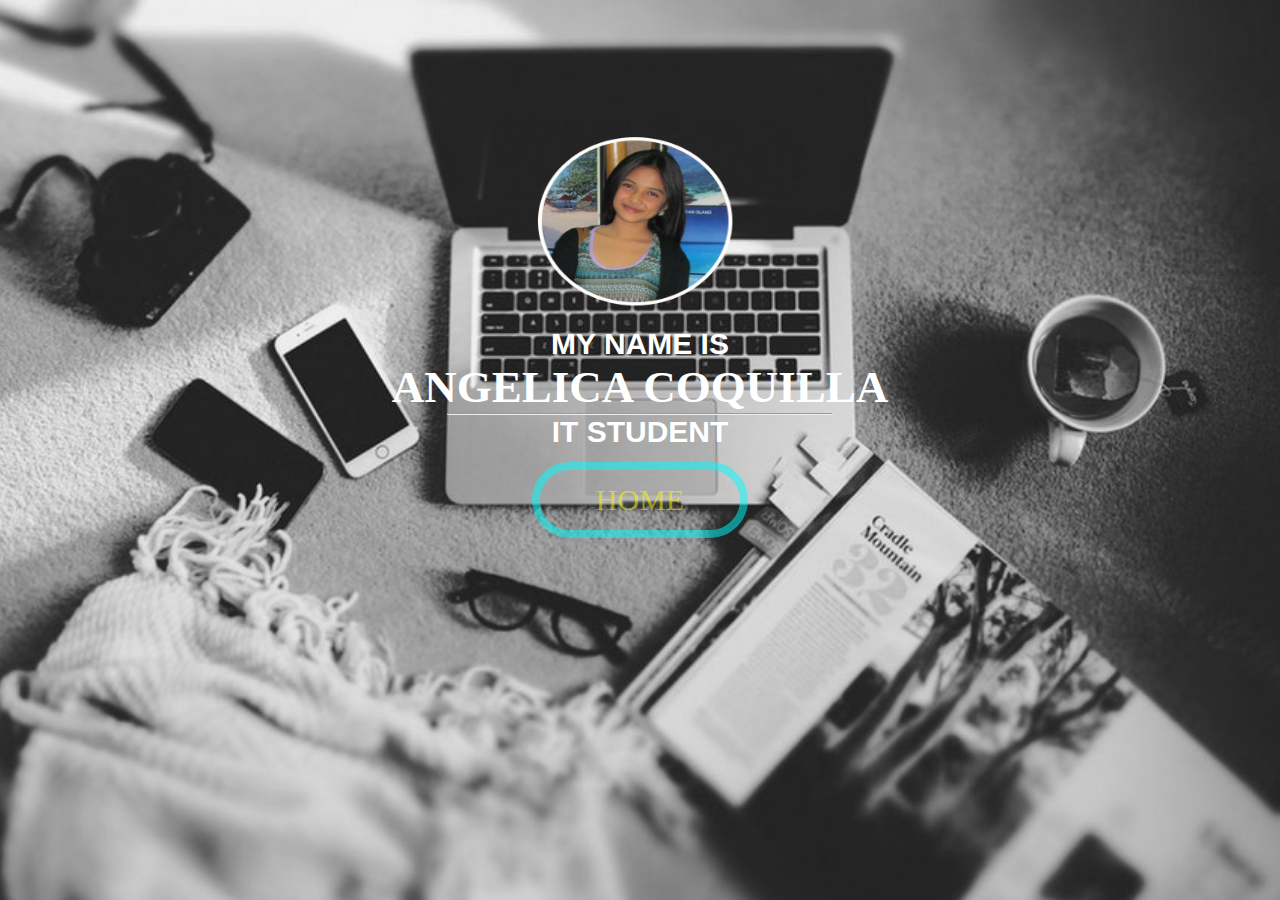
<file: indexfinal.html>
<!DOCTYPE html>
<html lang="en">
    <head>
	   <meta charset="utf-8">
       <title>Welcome_Page</title>
	   <link href='style.css' rel='stylesheet'
    </head>
        <body>
            <center>
                    <img src="Images/USER.png" alt="user" ;>
                        <h1>MY NAME IS</h1>
                        <h2>ANGELICA COQUILLA</h2>
                        <hr width="30%">
                        <h3>IT STUDENT</h3>
                     <a href="main_page.html" class="btn">HOME</a>
                        
                        
                    </div>
                </div>
           

          </center>
                
        </body>
        
         

</html>
</file>
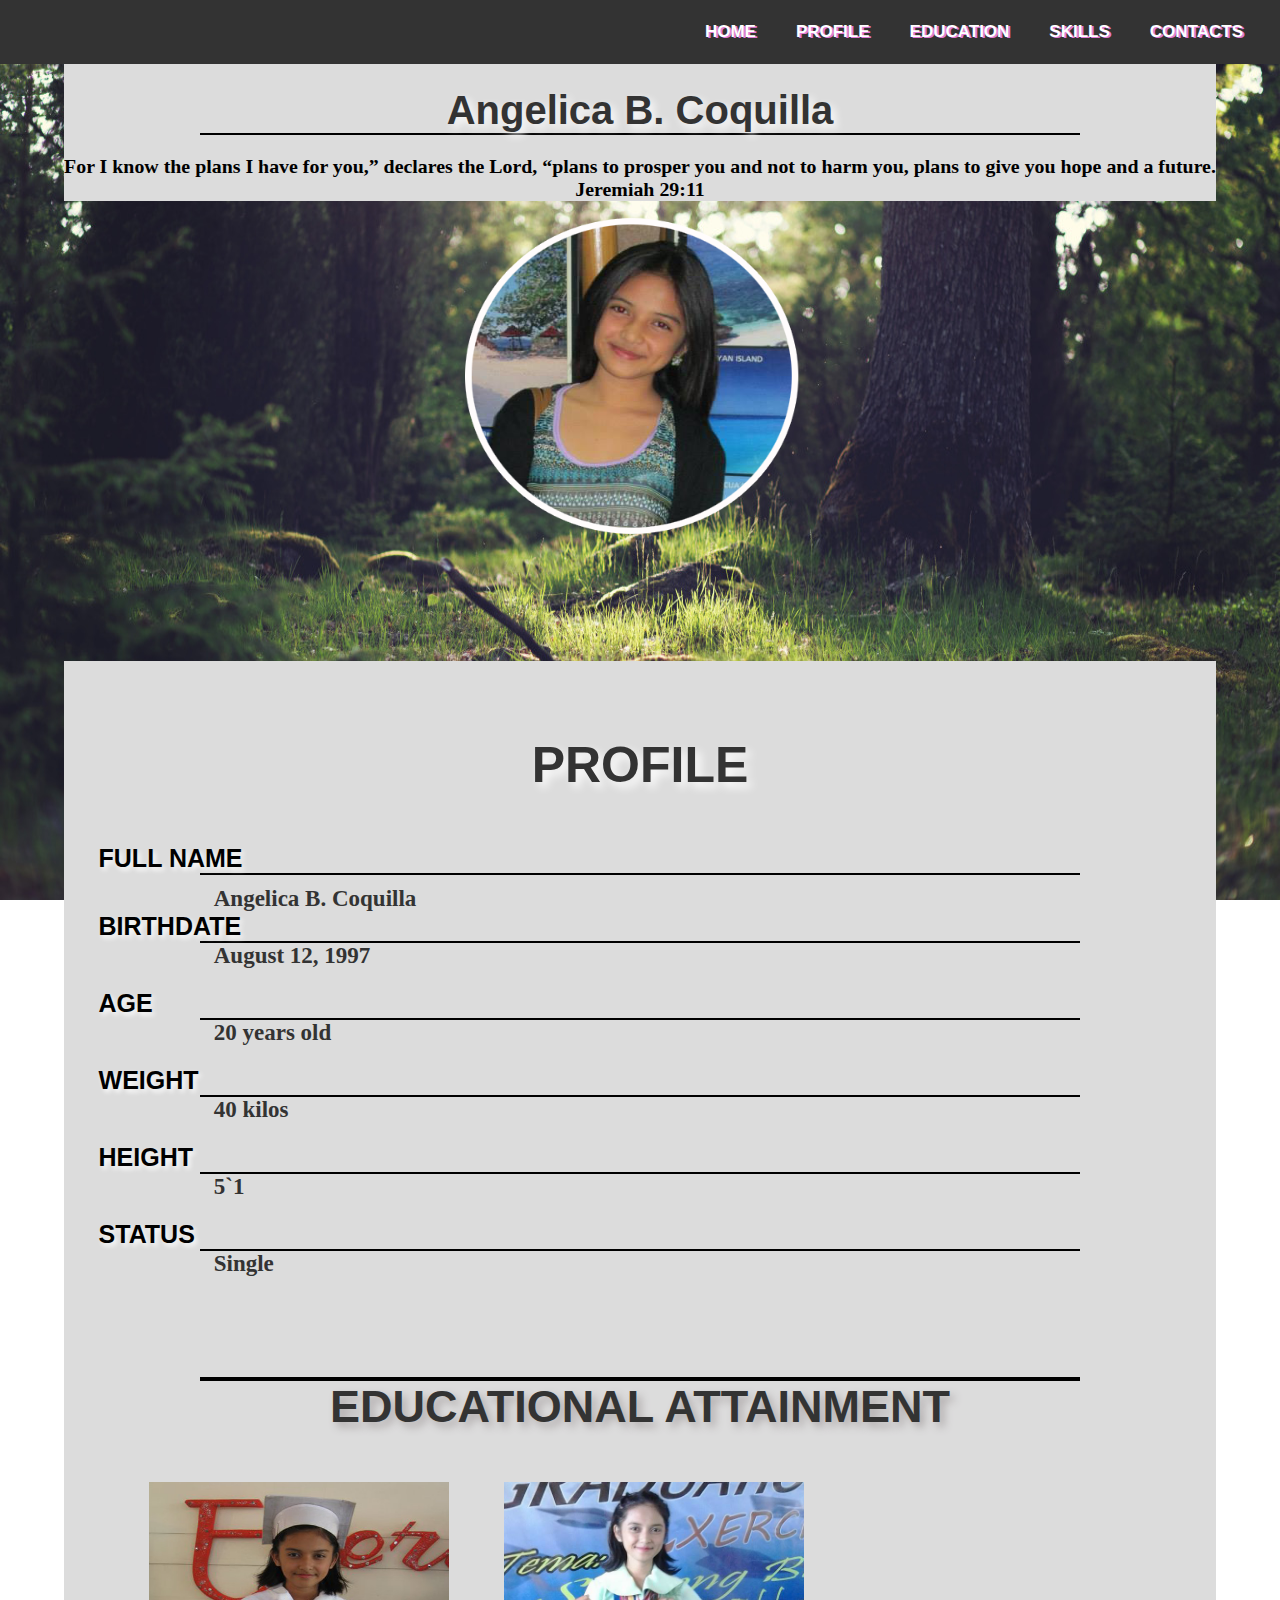
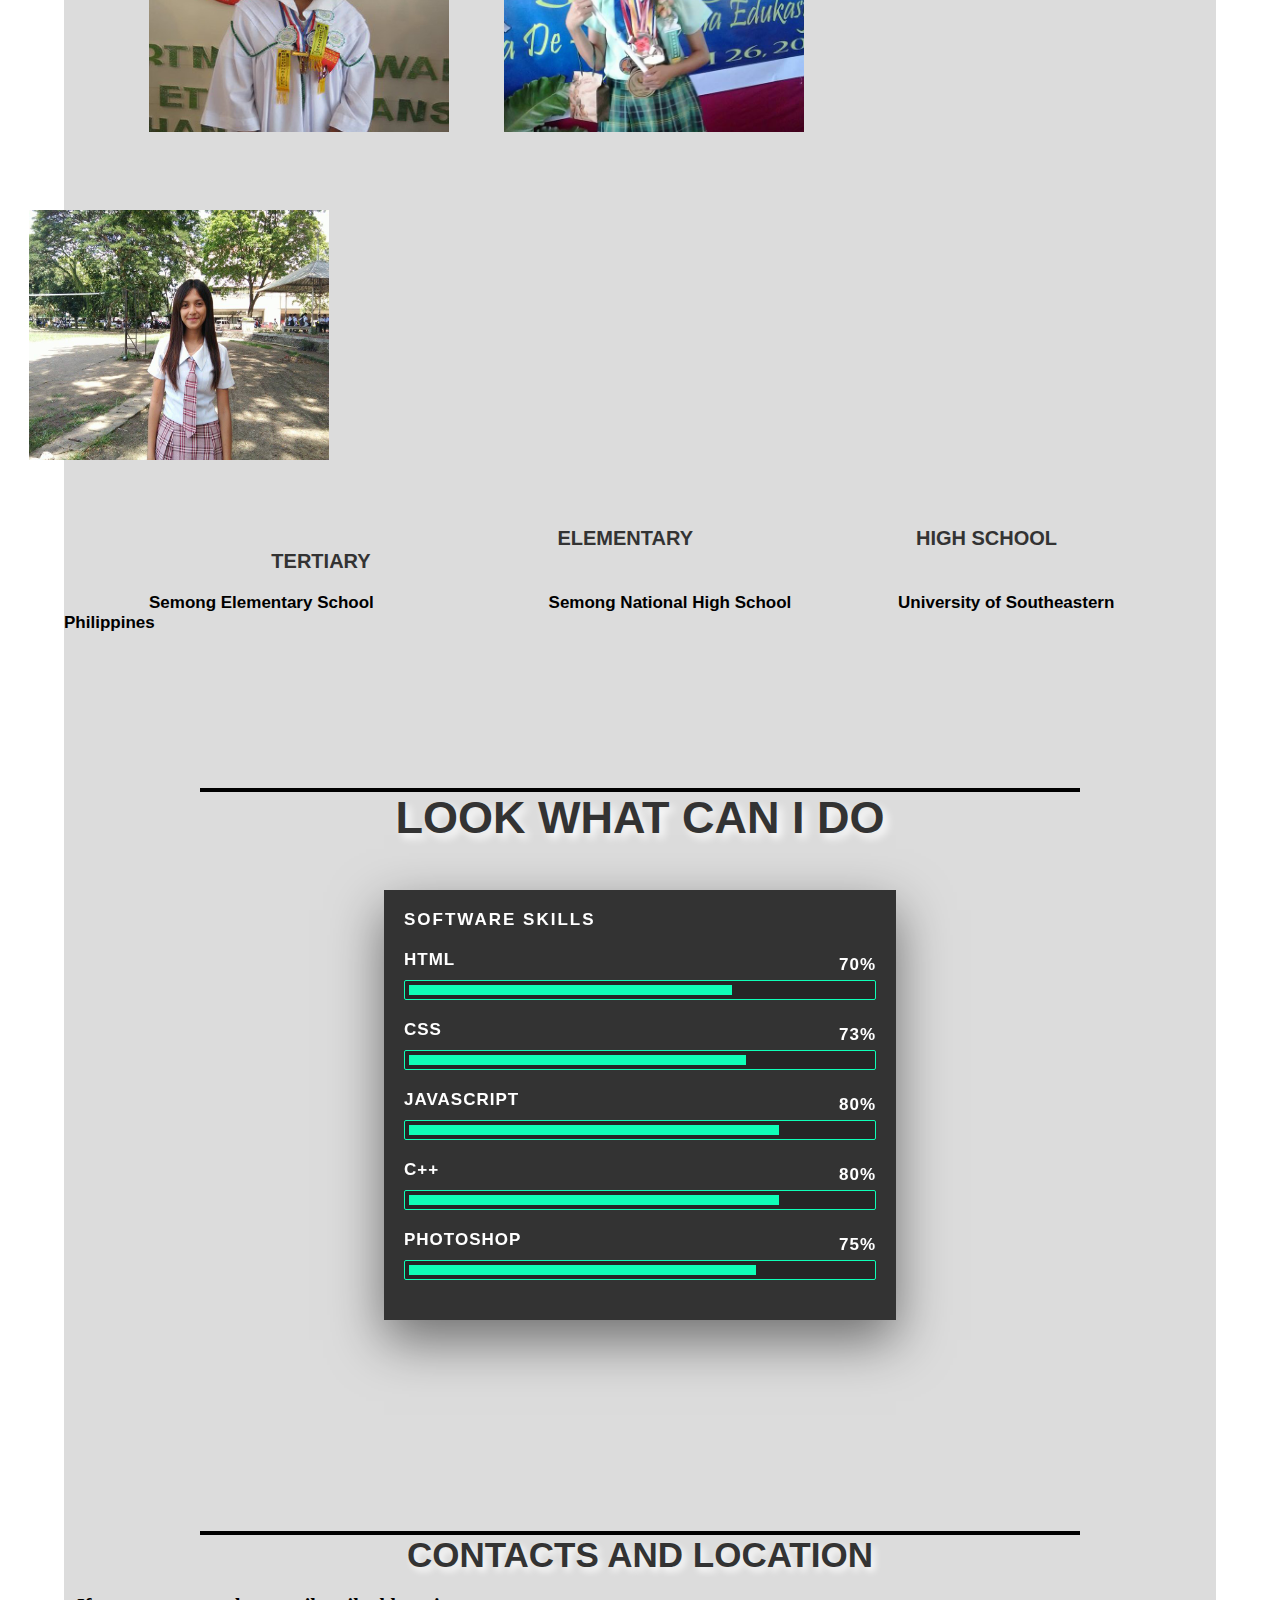
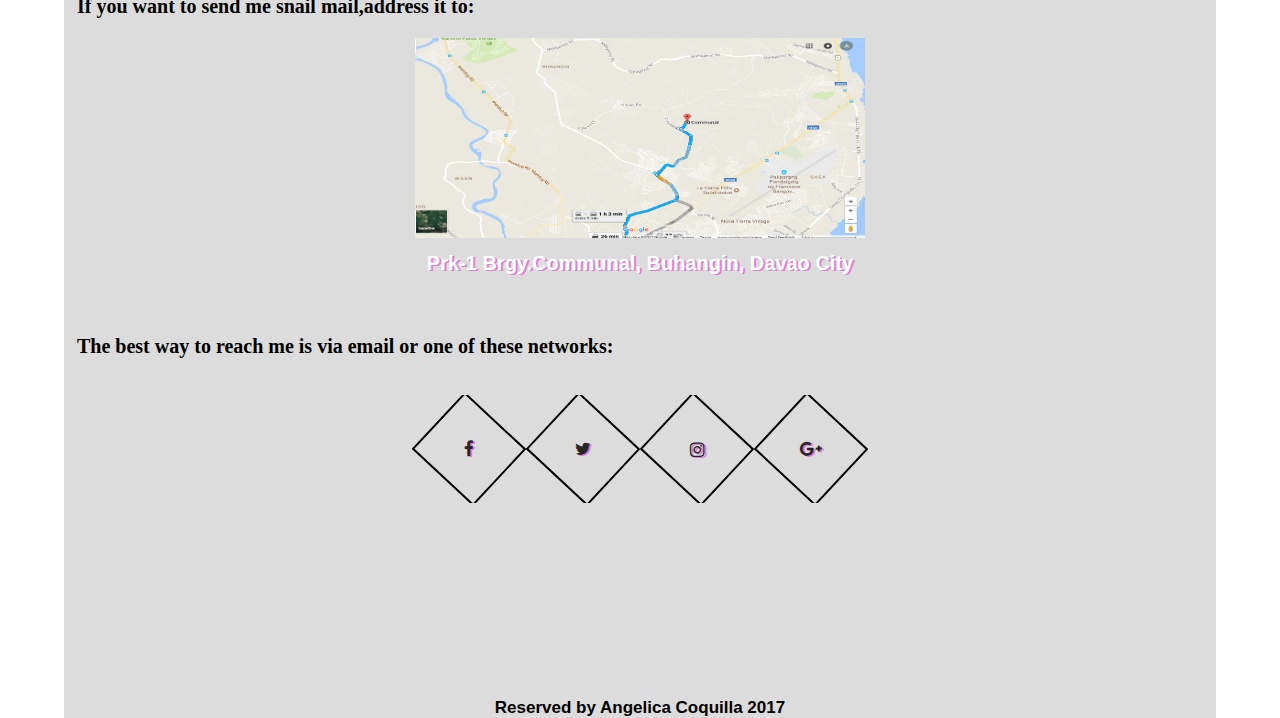
<file: main_page.html>
<!DOCTYPE html>
    <html lang="en">
        <head>
            <meta charset="utf-8">
            <title>Main Page</title>
            <link rel='stylesheet' href='style_main.css'>
            <link href="https://maxcdn.bootstrapcdn.com/font-awesome/4.7.0/css/font-awesome.min.css" rel="stylesheet" integrity="sha384-wvfXpqpZZVQGK6TAh5PVlGOfQNHSoD2xbE+QkPxCAFlNEevoEH3Sl0sibVcOQVnN" crossorigin="anonymous">
        </head>
            <body> 
                <nav class="nav">
                   <div class="navbar">
                        <ul class="right">
                            <li><a href="#home">HOME</a></li>
                            <li><a href="#profile">PROFILE</a></li>
                            <li><a href="#education">EDUCATION</a></li>
                            <li><a href="#skills">SKILLS</a></li>
                            <li><a href="#contacts">CONTACTS</a></li>
                        
                        </ul>
                    </div> 
                </nav>
        </body>
        <br></br>
<div id="home" class="section0">  
    <br></br>
    
         <center>
            <h1 style="text-shadow: #fff 0.1em 0.1em 0.2em">Angelica B. Coquilla</h1>
            <hr>
            </center>
            <center>
            &nbsp;
            <h3 style="font-family:Vast Shadow;">For I know the plans I have for you,” declares the Lord, “plans to prosper you and not to harm you, plans to give you hope and a future. 
                 Jeremiah 29:11</h3>
                           
           </center>   
</div>
    <center>
    <img src="Images/USER.png" alt="user">
    </center> 
</div>
   
 <div id="profile" class="section1">
     <br></br>
     <center>
    <h4 style="text-shadow: #fff 0.1em 0.1em 0.2em">PROFILE</h4>
    </center>
     <h5 style="text-shadow: #fff 0.1em 0.1em 0.2em">FULL NAME</h5>
     <hr>
     <h6 style="font-family:Vast Shadow;">Angelica B. Coquilla</h6>
     <h7 style="text-shadow: #fff 0.1em 0.1em 0.2em">BIRTHDATE</h7>
     <hr>
     <h8 style="font-family:Vast Shadow;">August 12, 1997</h8>
     <br></br>
     <h9 style="text-shadow: #fff 0.1em 0.1em 0.2em">AGE</h9>
     <hr>
     <h10 style="font-family:Vast Shadow;">20 years old</h10>
     <br></br>
     <h11 style="text-shadow: #fff 0.1em 0.1em 0.2em">WEIGHT</h11>
     <hr>
     <h12 style="font-family:Vast Shadow;">40 kilos</h12>
     <br></br>
     <h13 style="text-shadow: #fff 0.1em 0.1em 0.2em">HEIGHT</h13>
     <hr>
     <h14 style="font-family:Vast Shadow;">5`1</h14>
     <br></br>
     <h15 style="text-shadow: #fff 0.1em 0.1em 0.2em">STATUS</h15>
     <hr>
     <h16 style="font-family:Vast Shadow;">Single</h16>
     <br></br>
     
    </div>
    
    <div id="education" class="section2">
        <br></br>
        <br></br>
        <center>
        <hr><hr>
         <h21 style="text-shadow: #AFAAAB 0.1em 0.1em 0.2em">EDUCATIONAL ATTAINMENT</h21> 
            <br></br>
        </center>
            <br></br>
            <img src="elem.png" class="images1">
            <img src="highs.png" class="images2">
            <img src="college.jpg" class="images3">
             <h22>ELEMENTARY</h22>
             <h23>HIGH SCHOOL</h23>
            <h24>TERTIARY</h24>
             <br></br>
            <h25>Semong Elementary School</h25>
            <h26>Semong National High School</h26>
            <h27>University of Southeastern Philippines</h27>
             <br></br>
             <br></br>
             <br></br>

    </div>

            
    <div id="skills" class="section3">
        <br></br>
        <br></br>
        <center>
        <hr><hr>
         <h41 style="text-shadow: #fff 0.1em 0.1em 0.2em">LOOK WHAT CAN I DO</h41> 
          <br></br>
          </center>
            <br></br>
             <br></br>
             <br></br>
             <br></br>
             <br></br>
             <br></br>
             <br></br>
             <br></br>
             <br></br>
             <br></br>
             <br></br>
             <br></br>
             <br></br>
             <br></br>
             <br></br>
           <div class="container1"> 
          <h40>Software Skills</h40>
        
          <div class="skillBox">
            <p>HTML</p>
            <p>70%</p>
            <div class="skill">
                <div class="skill_level" style="width:70%"></div> 
              </div>
          </div>
        
          <div class="skillBox">
            <p>CSS</p>
            <p>73%</p>
            <div class="skill">
                <div class="skill_level"style="width:73%"></div> 
              </div>
          </div>
        
          <div class="skillBox">
            <p>Javascript</p>
            <p>80%</p>
            <div class="skill">
                <div class="skill_level"style="width:80%"></div> 
            </div>
          </div>
        
          <div class="skillBox">
            <p>C++</p>
            <p>80%</p>
            <div class="skill">
                <div class="skill_level"style="width:80%"></div> 
            </div>
           </div>  
          <div class="skillBox">
            <p>Photoshop</p>
            <p>75%</p>
            <div class="skill">
                <div class="skill_level"style="width:75%"></div> 
            </div>
          </div>    
        </div>     
  </div>
    <div id="contacts" class="section4">
        <center>
             <br></br>
             <br></br>
            <hr><hr>
        <h30 style="text-shadow: #fff 0.1em 0.1em 0.2em">CONTACTS AND LOCATION</h30>
            <br></br>
        </center>
        <h31>If you want to send me snail mail,address it to:</h31>
        <br></br>
         <center>
         <img src="google%20map.png" class="images4">
            <a href="https://www.google.com.ph/maps/place/Communal,+Buhangin,+Davao+City,+Davao+del+Sur/@7.1428003,125.6114586,14z/data=!3m1!4b1!4m5!3m4!1s0x32f96b936be0cc8b:0xf4e2d633ceefc46e!8m2!3d7.1430787!4d125.6259517?hl=en" class="a1">Prk-1 Brgy.Communal, Buhangin, Davao City</a>
            </center>
<br></br>
<h32>The best way to reach me is via email or one of these networks:</h32>
     <br></br>
      <br></br>
      <br></br>
<br></br>
      <br></br>
        <center>
            <ul class="ul1">
                <li><a href="https://www.facebook.com/angelica.a.coquilla"><i class="fa fa-facebook" aria-hidden="true"></i></a></li>
                
                <li><a href="https://twitter.com/angelica_0802"><i class="fa fa-twitter" aria-hidden="true"></i></a></li>
                
                <li><a href="https://www.instagram.com/angelicacoquilla/"><i class="fa fa-instagram" aria-hidden="true"></i></a></li>
               
                <li><a href="https://plus.google.com/u/0/discover"><i class="fa fa-google-plus" aria-hidden="true"></i></a></li>
            </ul>
  
              <br></br>
              <br></br>
              <br></br>
              <br></br>

<h35>Reserved by Angelica Coquilla 2017</h35>
        </center>
    </div>          
</body>

</html>
</file>
<file: style.css>
*{
   margin: 0;
   padding: 0;
   text-decoration: none;
   list-style:none;
}

html, body{
	height: 100%;
}

body{
    background: url(background_final.png) no-repeat center center fixed;
    background-size: cover;
    background-position: center;
}
img{
    width: 350px;
    height:400px;
    margin-top:10%;
}
h1{
    color: white;
    font-family: sans-serif;
    font-size: 30px;
    margin-top: -16%;
   
}
h2{
    color: white;
    font-family: cursive;
    font-size: 45px;
    
    
   
}
h3{
    color: white;
    font-family: sans-serif;
    font-size: 30px;
    font: bold;
   
}
.btn{
    font-family: cursive;
    text-transform: uppercase;
    font-size: 30px;
    width: 200px;
    height: 60px;
    border-radius: 70px;
    line-height: 60px;
    text-align: center;
    border: 8px solid cyan;
    opacity: .5;
    display: block;
    text-decoration: none;
    margin: 300px;
    color: yellow;
    overflow: hidden;
    background: transparent;
    position: relative;
    transition: .3s;
    margin-top: 1%;
   
}

.btn:before{
    content: '';
    width: 100%;
    height: 100%;
    position: absolute;
    background:#009688; 
    opacity: .5s;
    top: 100%;
    left: 0;
    z-index: -1;
    transition: .3s;
    
    
}
.btn:after{
    content: '';
    width: 100%;
    height: 100%;
    position: absolute;
    background:#009688;
    top: -100%;
    left: 0;
    z-index: -1;
    transition: .3s;
    transition-delay: .1s;
    
}
.btn:hover{
    color: white;
}
.btn:hover:before{
    top:0;
}
.btn:hover:after{
    top:0;
}
.text 
{
    margin: 250px 300px;
    text-align: center;
    display: inline-block;
    transition: .5s;
}
.text span
{
    background:#fff;
    width: 120px;
    height: 120px;
    display: block;
    line-height: 120px;
    font-family: arial;
    font-weight: bold;
    color: black;
    font-size:40px;
    float: left;
    transition: .5s;
    
    
}
.text:hover span:nth-child(odd){
    transform: skewY(-15deg);
    color: #b5b5b5;
    box-shadow: 0 60px 20px rgba(0, 0, 0, .1);
}

.text:hover span:nth-child(even){
    transform: skewY(-15deg);
       color: #b5b5b5;
        
}
</file>
<file: style_main.css>
*{
   margin: 0;
   padding: 0;
    outline: 0;
    border: 0;
}

html, body{
	height: 100%;
}
body{
    background: url(pic.jpg) no-repeat center center fixed;
    background-size: cover;
    font-family:sans-serif;
    font-size: 17px;
    margin: 0;
    font-weight: bold;
    background-size: 100% 100%;
     
}

.nav{
    background: #333333 ; 
    min-height: 59px;
    overflow: auto;
    position: fixed;
    width: 100%;
    
    
}

.nav .right{
    float: right;
    margin-right: 1em;
}
ul{  
    list-style: none;
    margin: 0;
    padding: 0;
    overflow: hidden;
}
.nav .right li{
    float: left; 
}

a{
    display: block;
    padding: 17px 20px;
    line-height: 30px;
    color: snow;
    text-decoration:  none;
    font-size: 17px;
}
.nav . right a:hover{
    background: mediumblue;
}

.section0 {  /*All sections sit inside the container*/
	
	width: 90%;
	max-width: 100%;
	height: auto;
	margin-left: auto;
	margin-right: auto;
	background: Gainsboro;/*This controls the background color of section0*/
	margin-top: -1.2%;
    
}
img{
    width: 600px;
    height:750px;
}
.section1 {
	
	width: 90%;/*Creates white space aroud text*/
	max-width: 100%;  /*Needed to work with mobile*/
	height: auto;  /*Do not set a fixed number here.  It will affect mobile compatibility.*/
	margin-left: auto;  /*This centers the element. Use with margin-right*/
	margin-right: auto; /*This is also needed to center*/
	background-color: Gainsboro;  /*Also a color*/
    margin-top: -23%;
}
h4{
    color: #333333;
    font-size: 50px;
    margin:1em;
    margin-top: 3%;
}
h5{
    color: black;
    font-size: 25px;
    margin-left: 3%;
}
h6{
    color:#333333;
    font-size: 23px;
    margin-left: 13%;
    margin-top: 1%;
}
h7{
    color: black;
    font-size: 25px;
    margin-left: 3%;
    margin-top: -3%;
}

h8{
    color: #333333;
    font-size: 23px;
    margin-left: 13%;
    margin-top: 1%;
}
h9{
    color: black;
    font-size: 25px;
    margin-left: 3%;
    margin-top: -3%;
}

h10{
    color: #333333;
    font-size: 23px;
    margin-left: 13%;
    margin-top: 1%;
}
h11{
    color: black;
    font-size: 25px;
    margin-left: 3%;
    margin-top: -3%;
}

h12{
    color: #333333;
    font-size: 23px;
    margin-left: 13%;
    margin-top: 1%;
}
h13{
    color: black;
    font-size: 25px;
    margin-left: 3%;
    margin-top: -3%;
}

h14{
    color: #333333;
    font-size: 23px;
    margin-left: 13%;
    margin-top: 1%;
}
h15{
    color: black;
    font-size: 25px;
    margin-left: 3%;
    margin-top: -3%;
}

h16{
    color: #333333;
    font-size: 23px;
    margin-left: 13%;
    margin-top: 1%;
}

.section2 { /*All sections are carbon copies of each other.
            You should make consistent changes to all sections.*/
	
	width: 90%;
	max-width: 100%;
	height: auto;
	margin-left: auto;
	margin-right: auto;
	background-color: Gainsboro;
	
}

hr{
    border-top: 2px solid black;
}

h21{
    color: #333333;
    font-size: 45px;
    
}

h22{
    color: #333333;
    font-size: 20px;
    margin: 4em;
    margin-left: 12%;
    margin-top: -5%;
   
}
h23{
    color: #333333;
    font-size: 20px;
    margin: 1em;
    margin-left: 12%;
    margin-bottom: 5%;
     margin-top: -5%;
}
h24{
    color: #333333;
    font-size: 20px;
    margin: 1em;
    margin-left: 18%;
     margin-top: -5%;
}
h25{
    margin: 5em;
    margin-top: -1%;

}
h26{
margin: 5em;
    margin-top: -1%;
}
h27{
    margin: 1em;
    margin-top: -1%;
}

.images1{
    width: 300px;
    height: 250px;
    margin: 5em;
    margin-top: -1%;
}

.images2{
    width: 300px;
    height: 250px;
    margin: 5em;
    margin-left: -3%;
    margin-top: -1%;
   
}
.images3{
    width: 300px;
    height: 250px;
    margin: 5em;
    margin-left: -3%;
    margin-top: -1%;
   
}
.section3{
    width: 90%;/*Creates white space aroud text*/
	max-width: 100%;  /*Needed to work with mobile*/
	height: auto;  /*Do not set a fixed number here.  It will affect mobile compatibility.*/
	margin-left: auto;  /*This centers the element. Use with margin-right*/
	margin-right: auto; /*This is also needed to center*/
	background-color: gainsboro;  /*Also a color*/
    margin-top: -2%;
    
}
hr{
    border-top: 2px solid black;
}

h41{
    color: #333333;
    font-size: 45px;
    
}
.container1{
    width:40%;
    position: absolute;
    left: 50%;
    transform: translate(-50%, -50%);
    padding: 20px;
    background: #333;
    box-sizing: border-box; 
    box-shadow: 0 20px 50px rgba(0, 0, 0, .5);
    margin-top: -28%;
}

h40{
    margin: 0;
    padding: 0;
    color: #fff;
    text-transform: uppercase;
    letter-spacing: 2px;
    
}
.skillBox{
    box-sizing: border-box;
    width: 100%;
    margin: 20px 0;
}
.skillBox p{
    color: #fff;
    text-transform: uppercase;
    margin: 0 0 10px;
    padding: 0;
    font-weight: bold;
    letter-spacing: 1px;
}
.skillBox p:nth-child(2){
    float: right;
    position: relative;
    top: -25px;
}

.skill{
    background: #262626;
    padding: 4px;
    box-sizing: border-box;
    border: 1px solid #0fffb7;
    border-radius: 2px;
}
.skill_level{
    background:#0fffb7;
    width:100%;
    height: 10px;
}

.section4 {
	
	width: 90%;/*Creates white space aroud text*/
	max-width: 100%;  /*Needed to work with mobile*/
	height: auto;  /*Do not set a fixed number here.  It will affect mobile compatibility.*/
	margin-left: auto;  /*This centers the element. Use with margin-right*/
	margin-right: auto; /*This is also needed to center*/
	background-color: Gainsboro;  /*Also a color*/
    margin-top: -1%;
    
}
h30{
    font-size: 35px;
    color: #333333;
    font-family: sans-serif;
}
h31{
    font-size: 20px;
    font-family: cursive;
    margin-top: -10%;
    margin-left: 13px;
}

h32{
    font-size: 20px;
    font-family: cursive;
    margin-top: -10%;
    margin-left: 13px;
}
.images4{
    width: 450px;
    height: 200px;
    margin-bottom: -1%;
}
.a1{
    font-size: 20px;
    color: #333333;
}

.ul1{
    margin: 0;
    padding: 0;
    position: absolute;
    left: 50%;
    transform: translate(-50%,-50%);
    display:flex;
    margin-top: -7%;
    
}

.ul1 li{
    list-style: none;
    
}
.ul1 li a{
    position: relative;
    display: block;
    width: 40px;
    height: 40px;
    text-align: center;
    line-height: 42px;
    color: #262626;
    overflow: hidden;
    margin: 15px;
    transition: .2s;
    border: 2px solid black;
    transform:  rotate(43deg);
    
    
}

.ul1 li a .fa{
     transform:  rotate(-44deg);
}

.ul1 li a:before{
    content: '';
    position: absolute;
    bottom: -100%;
    left: 0;
    width: 100%;
    height: 100%;
    background: yellow;
    transition: .2s;
}
 
.ul1 li a:hover:before{
    bottom: 0;
}

.ul1 li a:hover{
    color: #333333;
}

.ul1 li:nth-child(1) a:before{
    background: #3b5998;
}
.ul1 li:nth-child(2) a:before{
    background: #00aced;
}
.ul1 li:nth-child(3) a:before{
    background: #bc2a8d;
}
.ul1 li:nth-child(4) a:before{
    background: #dd4b39;
}




h1 {  /*You can either declare Google fonts here, or create a class
     for the font, using it in your HTML*/
	
	color: #333333;
	font-family: Oswald, Impact, Haettenschweiler, Franklin Gothic Bold, Arial Black, sans-serif;
	max-width: 100%;
    font-size: 40px;
    margin-top: 2%;
}

h2 {
    
	color: black;
	font-family: Oswald, Impact, Haettenschweiler, Franklin Gothic Bold, Arial Black, sans-serif;
	max-width: 100%;
	
}

h3 {
	
	color: black;
	font-family:  Oswald, Impact, Haettenschweiler, Franklin Gothic Bold, Arial Black, sans-serif;
	max-width: 100%
}

hr {  /*Horizontal Rule*/
	
	width: 880px;
	max-width: 90%;
	color: black;
	margin-left: auto;
	margin-right: auto;
	font-size: xx-large;
}

.img  {
	
	width: 100%;
	height: 100%;
}

header {  /*Use for Logo or Website Title*/
	
	max-width: 100%; 
	height: auto;
	 border-radius: 15px;
	-webkit-border-radius: 15px;
	-moz-border-radius: 15px;
	
}

footer {   /*Border-Radius means "rounded corners"*/
	height: auto;
	 border-radius: 15px;
	-webkit-border-radius: 15px;
	-moz-border-radius: 15px;
}
.responsive { /*Use this with your images*/
	
	width: 100%;
	height: auto;
	max-width: 100%;
}

a:link {   /*This is used to improve the look of links*/
	
	color: #fff;
	list-style-type: none;
	text-decoration: none;
	text-shadow: 2px 1px #E07CD6;  /*Drop caps effect for text.  Pick a shadow color.*/
}
a:hover {
	
	color: #fff;
	text-shadow: 2px 1px #8A8CF7;
	
}
</file>
